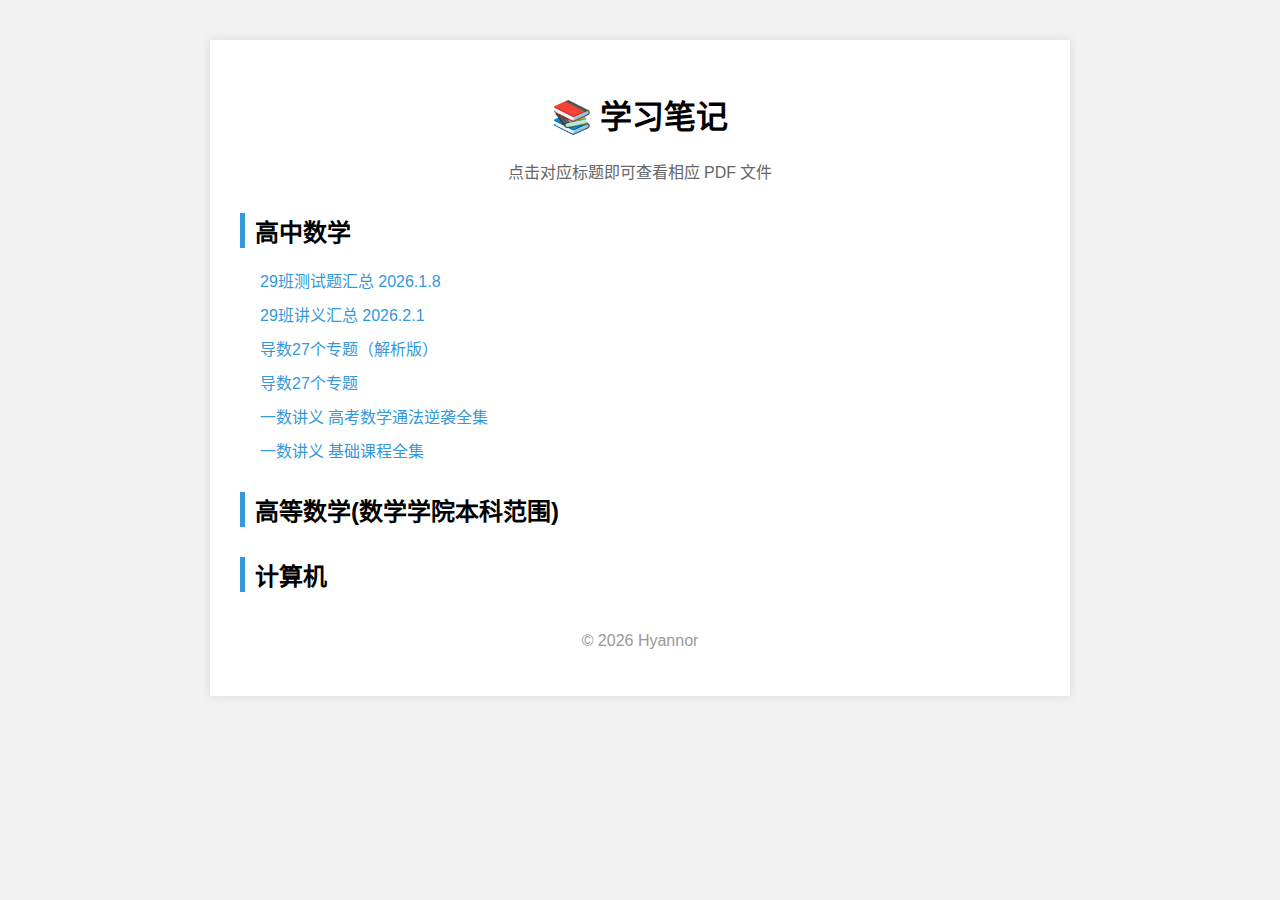
<file: index.html>
<!DOCTYPE html>
<html lang="zh-CN">

<head>
    <meta charset="UTF-8">
    <title>五月花的小树洞</title>
    <link rel="stylesheet" href="style.css">
</head>

<body>

    <div class="container">
        <h1>📚 学习笔记</h1>
        <p class="intro">点击对应标题即可查看相应 PDF 文件</p>

        <h2>高中数学</h2>
        <ul>
            <li>
                <a href="pdf/Senior High math/29班测试题汇总 2026.1.8.pdf" target="_blank">
                    29班测试题汇总 2026.1.8
                </a>
            </li>
            <li>
                <a href="pdf/Senior High math/29班讲义汇总 2026.2.1.pdf"target="_blank">
                    29班讲义汇总 2026.2.1
                </a>
            </li>
            <li>
                <a href="pdf/Senior High math/导数27个专题（解析版）.pdf" target="_blank">
                    导数27个专题（解析版）
                </a>
            </li>
            <li>
                <a href="pdf/Senior High math/导数27个专题.pdf" target="_blank">
                    导数27个专题
                </a>
            </li>
            <li>
                <a href="pdf/Senior High math/一数讲义 高考数学通法逆袭全集.pdf" target="_blank">
                    一数讲义 高考数学通法逆袭全集
                </a>
            </li>
            <li>
                <a href="pdf/Senior High math/一数讲义 基础课程全集.pdf" target="_blank">
                    一数讲义 基础课程全集
                </a>
            </li>
        </ul>

        <h2>高等数学(数学学院本科范围)</h2>
        <ul>
        </ul>

        <h2>计算机</h2>
        <ul>
        </ul>

        <footer>
            <p>© 2026 Hyannor</p>
        </footer>
    </div>

</body>

</html>
</file>
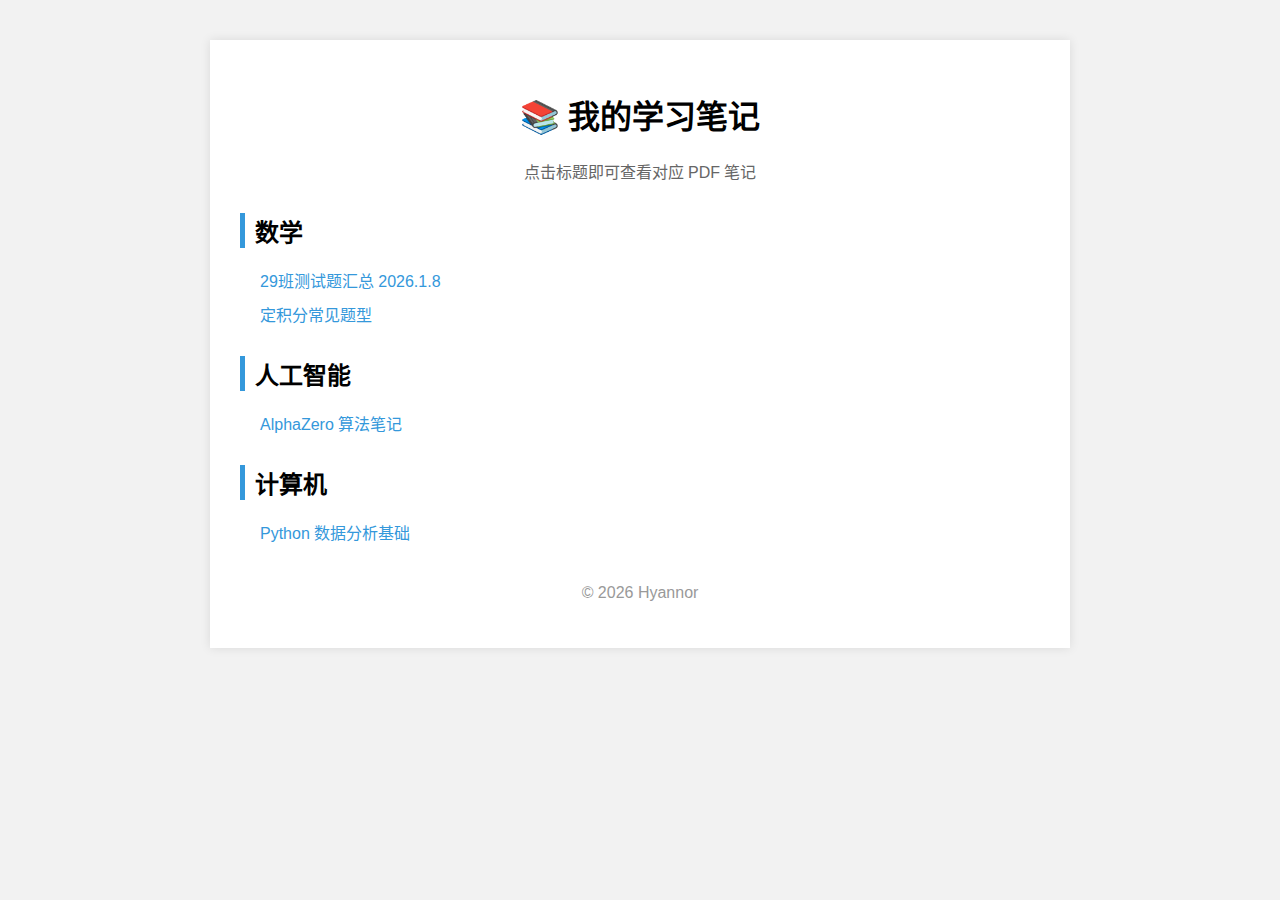
<file: My_Notes.html>
<!DOCTYPE html>
<html lang="zh-CN">
<head>
    <meta charset="UTF-8">
    <title>学习笔记分享站</title>
    <link rel="stylesheet" href="style.css">
</head>
<body>

<div class="container">
    <h1>📚 我的学习笔记</h1>
    <p class="intro">点击标题即可查看对应 PDF 笔记</p>

    <h2>数学</h2>
    <ul>
        <li>
            <a href="pdf/math/29班测试题汇总 2026.1.8.pdf" target="_blank">
                29班测试题汇总 2026.1.8
            </a>
        </li>
        <li>
            <a href="pdf/math/integral.pdf" target="_blank">
                定积分常见题型
            </a>
        </li>
    </ul>

    <h2>人工智能</h2>
    <ul>
        <li>
            <a href="pdf/ai/alphazero.pdf" target="_blank">
                AlphaZero 算法笔记
            </a>
        </li>
    </ul>

    <h2>计算机</h2>
    <ul>
        <li>
            <a href="pdf/cs/python.pdf" target="_blank">
                Python 数据分析基础
            </a>
        </li>
    </ul>

    <footer>
        <p>© 2026 Hyannor</p>
    </footer>
</div>

</body>
</html>
</file>
<file: style.css>
body {
    font-family: "Microsoft YaHei", Arial, sans-serif;
    background-color: #f2f2f2;
    margin: 0;
}

.container {
    width: 800px;
    margin: 40px auto;
    background: #fff;
    padding: 30px;
    box-shadow: 0 0 10px rgba(0,0,0,0.1);
}

h1 {
    text-align: center;
}

.intro {
    text-align: center;
    color: #666;
}

h2 {
    margin-top: 30px;
    border-left: 5px solid #3498db;
    padding-left: 10px;
}

ul {
    list-style: none;
    padding-left: 20px;
}

li {
    margin: 10px 0;
}

a {
    color: #3498db;
    text-decoration: none;
    font-size: 16px;
}

a:hover {
    text-decoration: underline;
}

footer {
    text-align: center;
    margin-top: 40px;
    color: #999;
}
</file>
